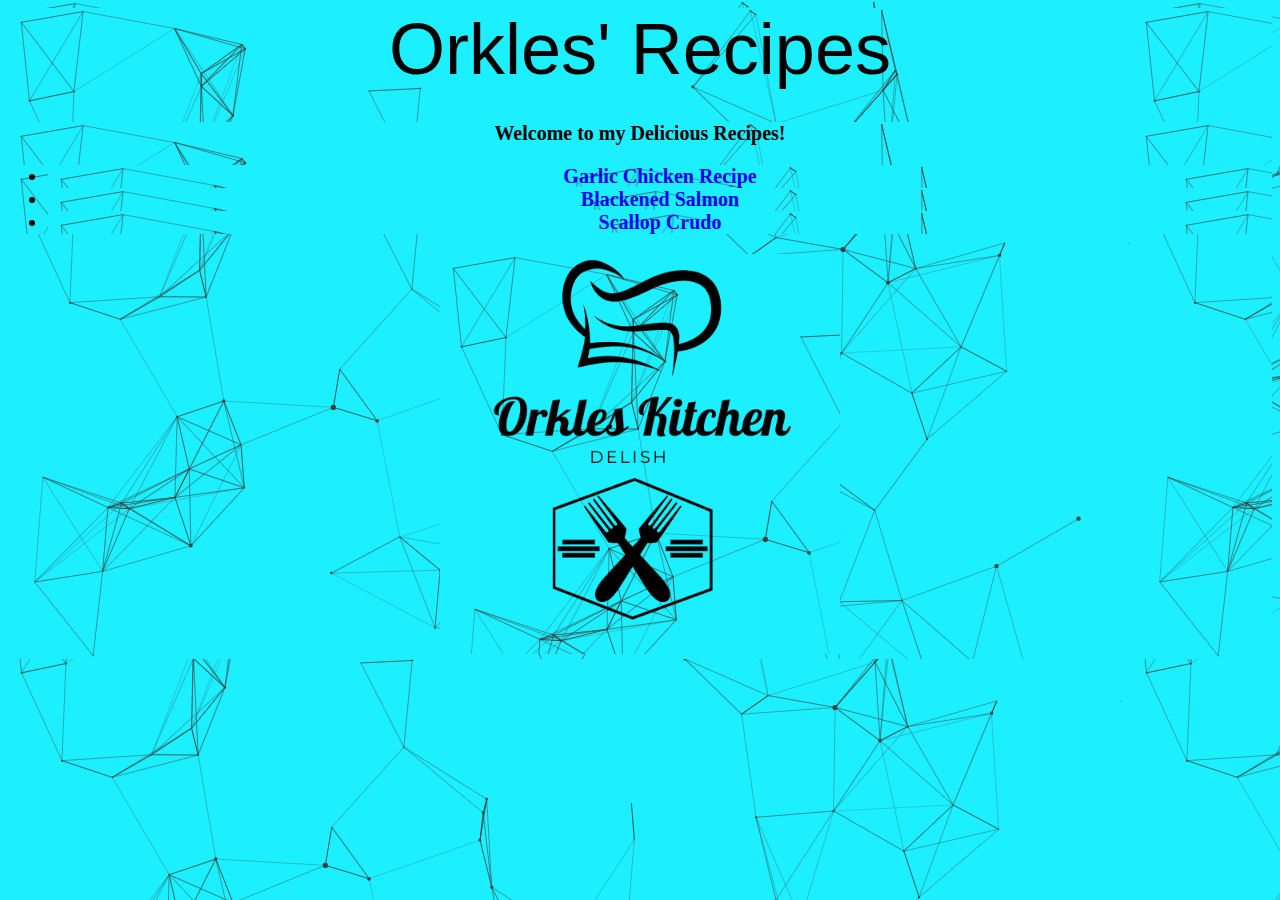
<file: index.html>
<!DOCTYPE html>
<html lang="en">
<head>
    <meta charset="UTF-8">
    <meta http-equiv="X-UA-Compatible" content="IE=edge">
    <meta name="viewport" content="width=device-width, initial-scale=1.0">
    <link rel="stylesheet" href="style.css">
    <div id="title">Orkles' Recipes</div>
</head>
<body>
    <div id="header"> Welcome to my Delicious Recipes!</h1>
    <ul>
    <li><a href="./recipes/garlic-chicken.html">Garlic Chicken Recipe</a></li>
    <li><a href="./recipes/blackened-salmon.html">Blackened Salmon</a></li>
    <li><a href="./recipes/scallop-crudo.html">Scallop Crudo</a></li>
    </ul>
    <img src="recipe-logo.png" width="400" alt="logo of a chefs hat with crossing forks underneath"
</body>
</html>
</file>
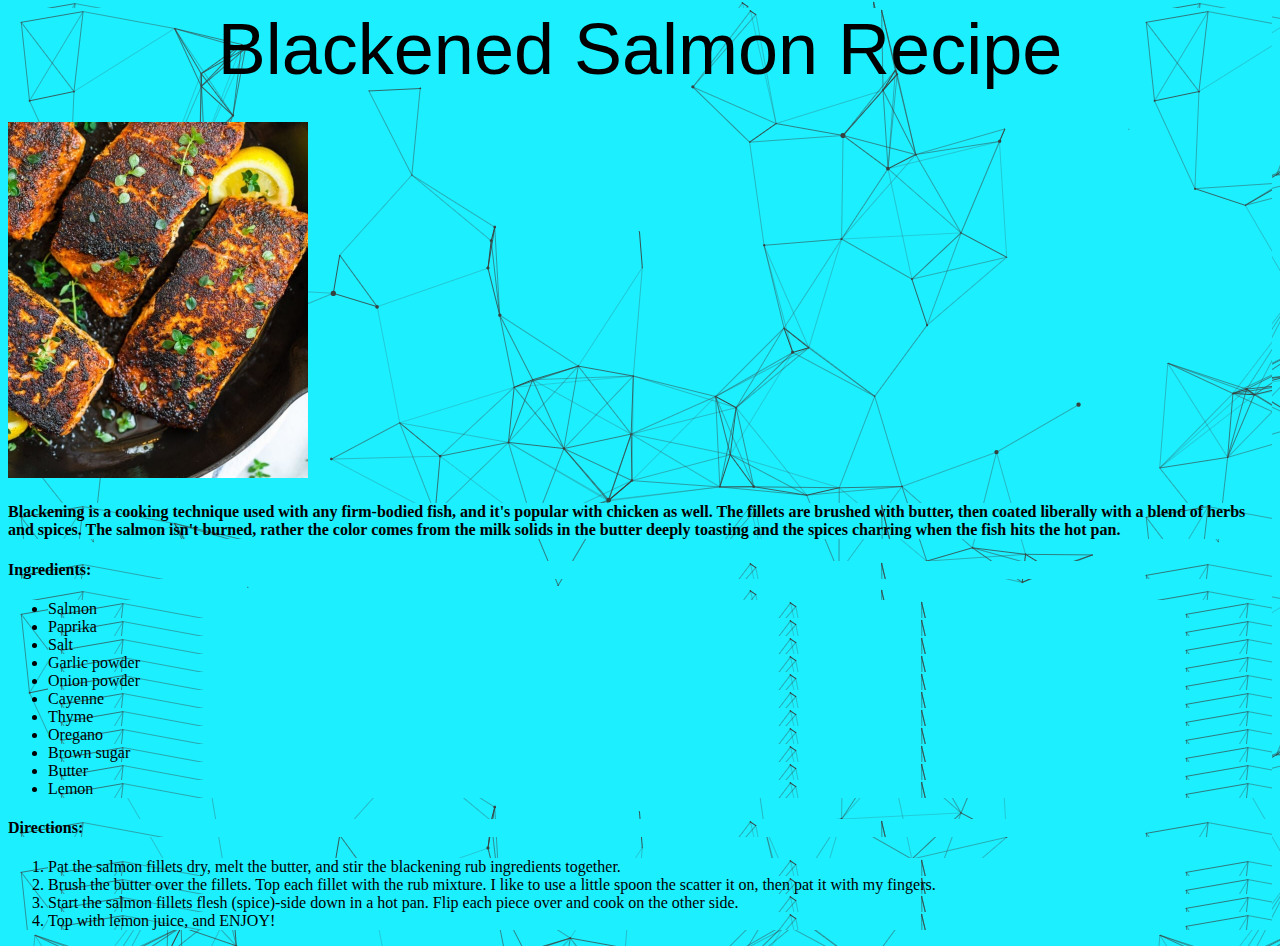
<file: recipes/blackened-salmon.html>
<!DOCTYPE html>
<html lang="en">
<head>
    <meta charset="UTF-8">
    <meta http-equiv="X-UA-Compatible" content="IE=edge">
    <meta name="viewport" content="width=device-width, initial-scale=1.0">
    <link rel="stylesheet" href="../style.css">
    <div id="title">Blackened Salmon Recipe</div>
<body>
    <img src="./img/black-salmon.jpg" width="300" alt="Image of blackened salmon with herbs and a lemon slice">
    <h4>Blackening is a cooking technique used with any firm-bodied fish, and it's popular
        with chicken as well. The fillets are brushed with butter, then coated liberally with
        a blend of herbs and spices. The salmon isn't burned, rather the color comes from the 
        milk solids in the butter deeply toasting and the spices charring when the fish hits 
        the hot pan.
    </h4>
    <h4>Ingredients:</h4>
    <ul>
        <li>Salmon</li>
        <li>Paprika</li>
        <li>Salt</li>
        <li>Garlic powder</li>
        <li>Onion powder</li>
        <li>Cayenne</li>
        <li>Thyme</li>
        <li>Oregano</li>
        <li>Brown sugar</li>
        <li>Butter</li>
        <li>Lemon</li>
    </ul>
    <h4>Directions:</h4>
    <ol>
        <li>Pat the salmon fillets dry, melt the butter, and
            stir the blackening rub ingredients together.
        </li>
        <li>Brush the butter over the fillets. Top each fillet with 
            the rub mixture. I like to use a little spoon the scatter it on, 
            then pat it with my fingers.
        </li>
        <li>Start the salmon fillets flesh (spice)-side down in a hot pan. 
            Flip each piece over and cook on the other side.
        </li>
        <li>Top with lemon juice, and ENJOY!</li>
    </ol>
</body>
</html>
</file>
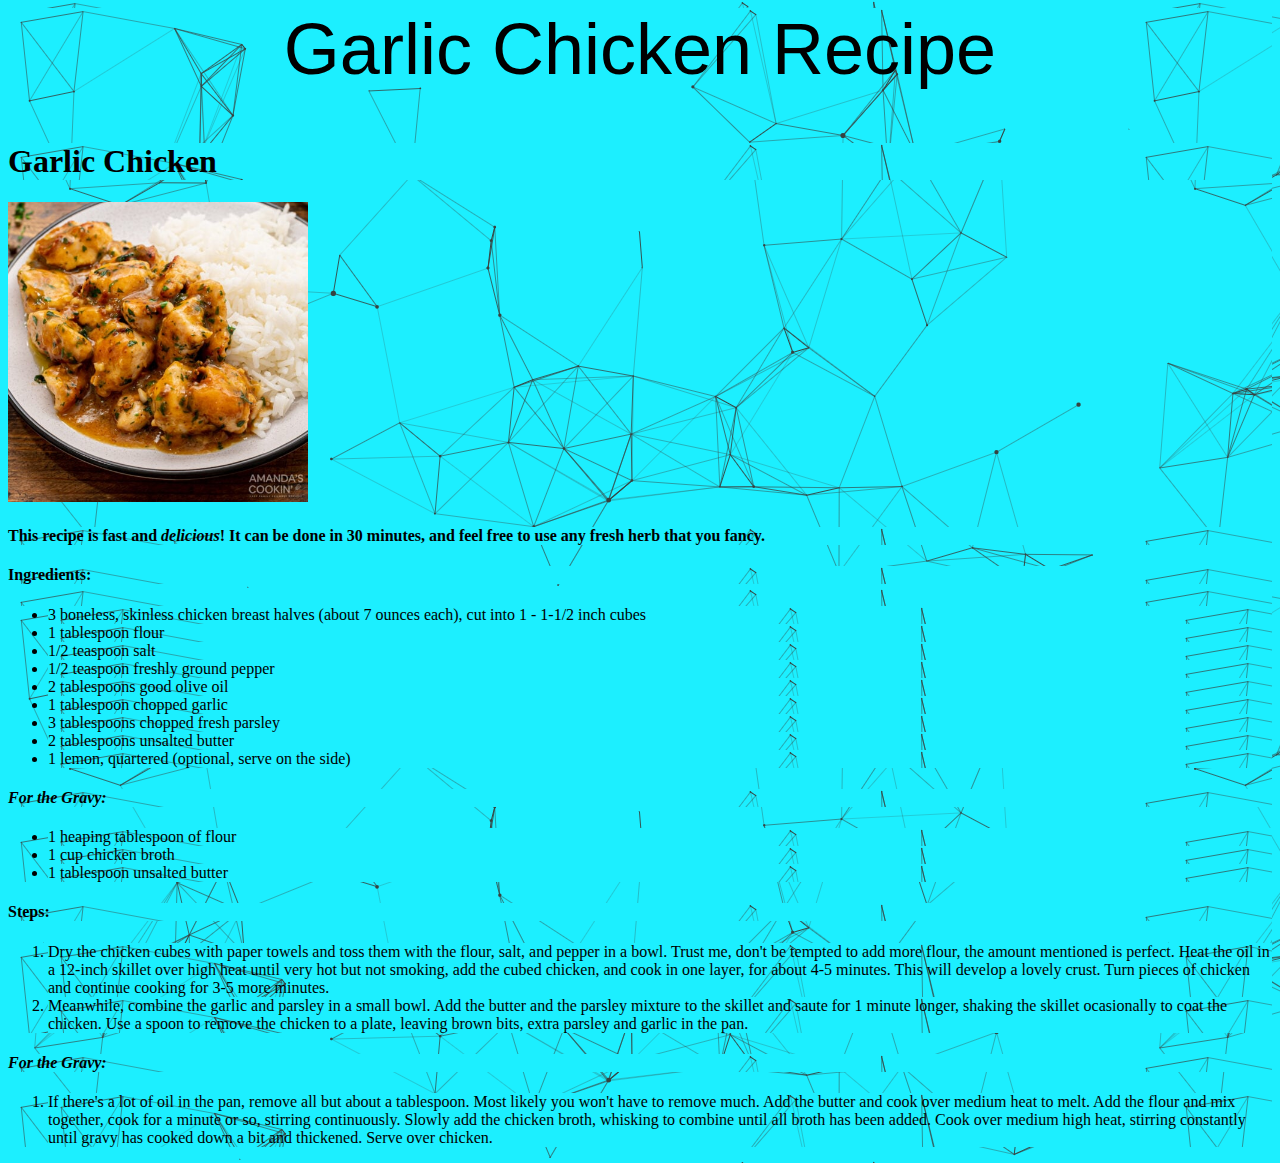
<file: recipes/garlic-chicken.html>
<!DOCTYPE html>
<html lang="en">
<head>
    <meta charset="UTF-8">
    <meta http-equiv="X-UA-Compatible" content="IE=edge">
    <meta name="viewport" content="width=device-width, initial-scale=1.0">
    <link rel="stylesheet" href="../style.css">
    <div id="title">Garlic Chicken Recipe</div>
</head>
<body>
    <h1>Garlic Chicken</h1>
    <img src="./img/garlic-chicken.jpg" width="300" alt="Image of Garlic Chicken Recipe">
    <h4>This recipe is fast and <em>delicious</em>! It can be done in 30 minutes, and feel free to use
    any fresh herb that you fancy. </h4>
    <h4>Ingredients:</h4>
    <ul><li>3 boneless, skinless chicken breast halves (about 7 ounces each), cut into 1 - 1-1/2 inch cubes</li>
        <li>1 tablespoon flour</li>
        <li>1/2 teaspoon salt</li>
        <li>1/2 teaspoon freshly ground pepper</li>
        <li>2 tablespoons good olive oil</li>
        <li>1 tablespoon chopped garlic</li>
        <li>3 tablespoons chopped fresh parsley</li>
        <li>2 tablespoons unsalted butter</li>
        <li>1 lemon, quartered (optional, serve on the side)</li>
    </ul>
    <h4><em>For the Gravy:</em></h4>
    <ul>
        <li>1 heaping tablespoon of flour</li>
        <li>1 cup chicken broth</li>
        <li>1 tablespoon unsalted butter</li>
    </ul>
    <h4>Steps:</h4>
    <ol>
        <li>Dry the chicken cubes with paper towels and toss them
            with the flour, salt, and pepper in a bowl. Trust me, don't 
            be tempted to add more flour, the amount mentioned is perfect. 
            Heat the oil in a 12-inch skillet over high heat until very
            hot but not smoking, add the cubed chicken, and cook in one layer,
            for about 4-5 minutes. This will develop a lovely crust. Turn
            pieces of chicken and continue cooking for 3-5 more minutes.
        </li>
        <li>Meanwhile, combine the garlic and parsley in a small 
            bowl. Add the butter and the parsley mixture to the skillet
            and saute for 1 minute longer, shaking the skillet ocasionally 
            to coat the chicken. Use a spoon to remove the chicken to a 
            plate, leaving brown bits, extra parsley and garlic in the pan.
        </li>
    </ol>
    <h4><em>For the Gravy:</em></h4>
    <ol>
        <li>If there's a lot of oil in the pan, remove all but about
            a tablespoon. Most likely you won't have to remove much. Add 
            the butter and cook over medium heat to melt. Add the flour and 
            mix together, cook for a minute or so, stirring continuously. 
            Slowly add the chicken broth, whisking to combine until all broth has 
            been added. Cook over medium high heat, stirring constantly until 
            gravy has cooked down a bit and thickened. Serve over chicken.
        </li>
    </ol>
</body>
</html>
</file>
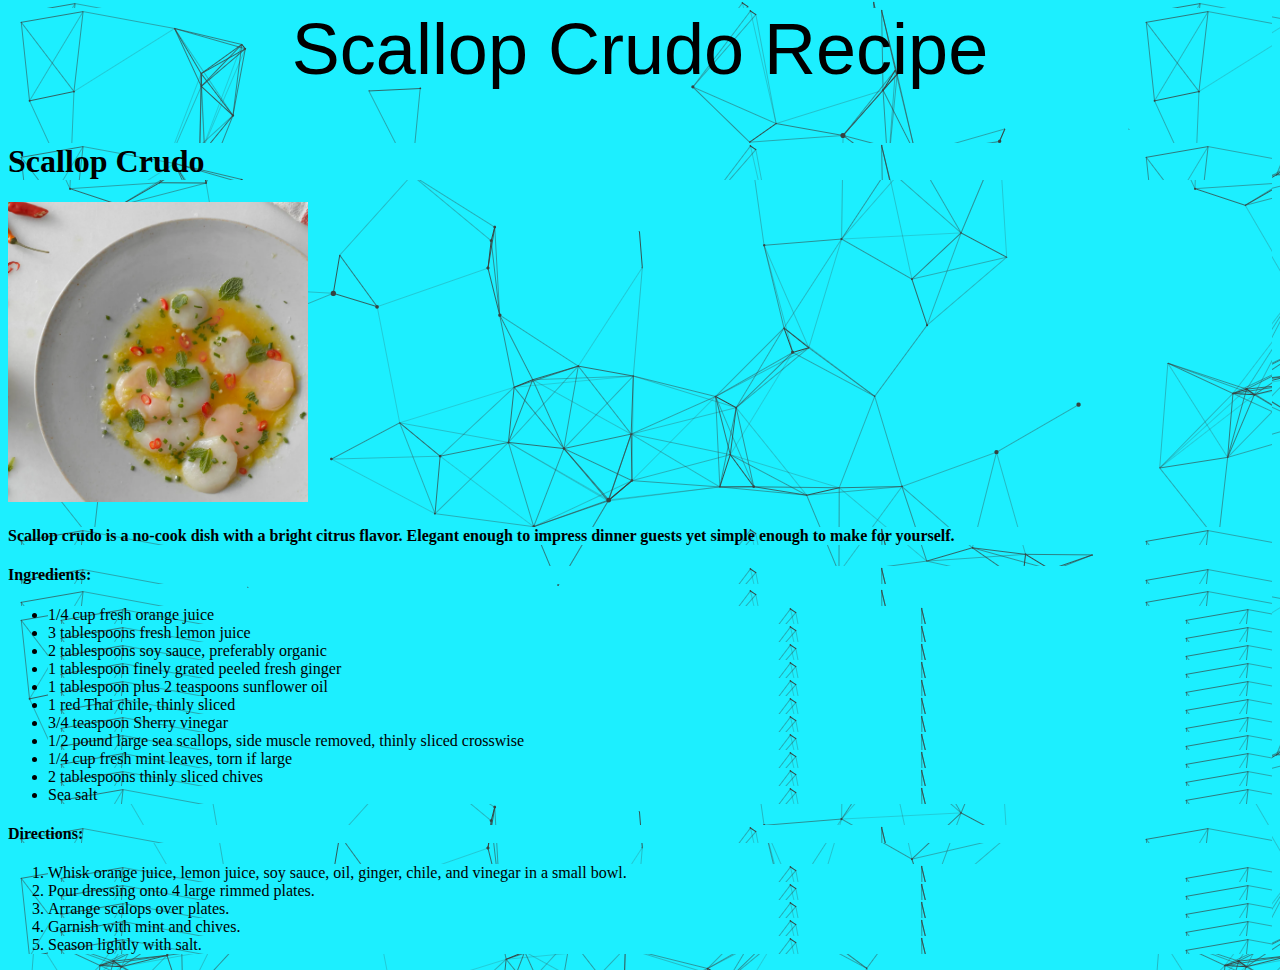
<file: recipes/scallop-crudo.html>
<!DOCTYPE html>
<html lang="en">
<head>
    <meta charset="UTF-8">
    <meta http-equiv="X-UA-Compatible" content="IE=edge">
    <meta name="viewport" content="width=device-width, initial-scale=1.0">
    <link rel="stylesheet" href="../style.css">
    <div id="title">Scallop Crudo Recipe</div>
</head>
<body>
    <h1>Scallop Crudo</h1>
    <img src="./img/scallops.webp" width="300" alt="Image of scallop crudo in orange sauce topped with herbs">
    <h4>Scallop crudo is a no-cook dish with a bright citrus flavor. 
        Elegant enough to impress dinner guests yet simple enough to make for 
        yourself.
    </h4>
    <h4>Ingredients:</h4>
    <ul>
        <li>1/4 cup fresh orange juice</li>
        <li>3 tablespoons fresh lemon juice</li>
        <li>2 tablespoons soy sauce, preferably organic</li>
        <li>1 tablespoon finely grated peeled fresh ginger</li>
        <li>1 tablespoon plus 2 teaspoons sunflower oil</li>
        <li>1 red Thai chile, thinly sliced</li>
        <li>3/4 teaspoon Sherry vinegar</li>
        <li>1/2 pound large sea scallops, side muscle removed, thinly sliced crosswise</li>
        <li>1/4 cup fresh mint leaves, torn if large</li>
        <li>2 tablespoons thinly sliced chives</li>
        <li>Sea salt</li>
    </ul>
    <h4>Directions:</h4>
    <ol>
        <li>Whisk orange juice, lemon juice, soy sauce, oil, ginger, 
            chile, and vinegar in a small bowl.</li>
        <li>Pour dressing onto 4 large rimmed plates.</li>
        <li>Arrange scalops over plates.</li>
        <li>Garnish with mint and chives.</li>
        <li>Season lightly with salt.</li>
    </ol>

</body>
</html>
</file>
<file: style.css>
* {
    background-image: url('orkle-bg.png');
}

#title {
    font-family: AlphaWood, Arial, Helvetica;
    font-size: 72px;
    text-align: center;
    padding-bottom: 2rem;
}

#header {
    font-size: 20px;
    font-weight: 800;
    text-align: center;
}


a:link{text-decoration: none;}
</file>
